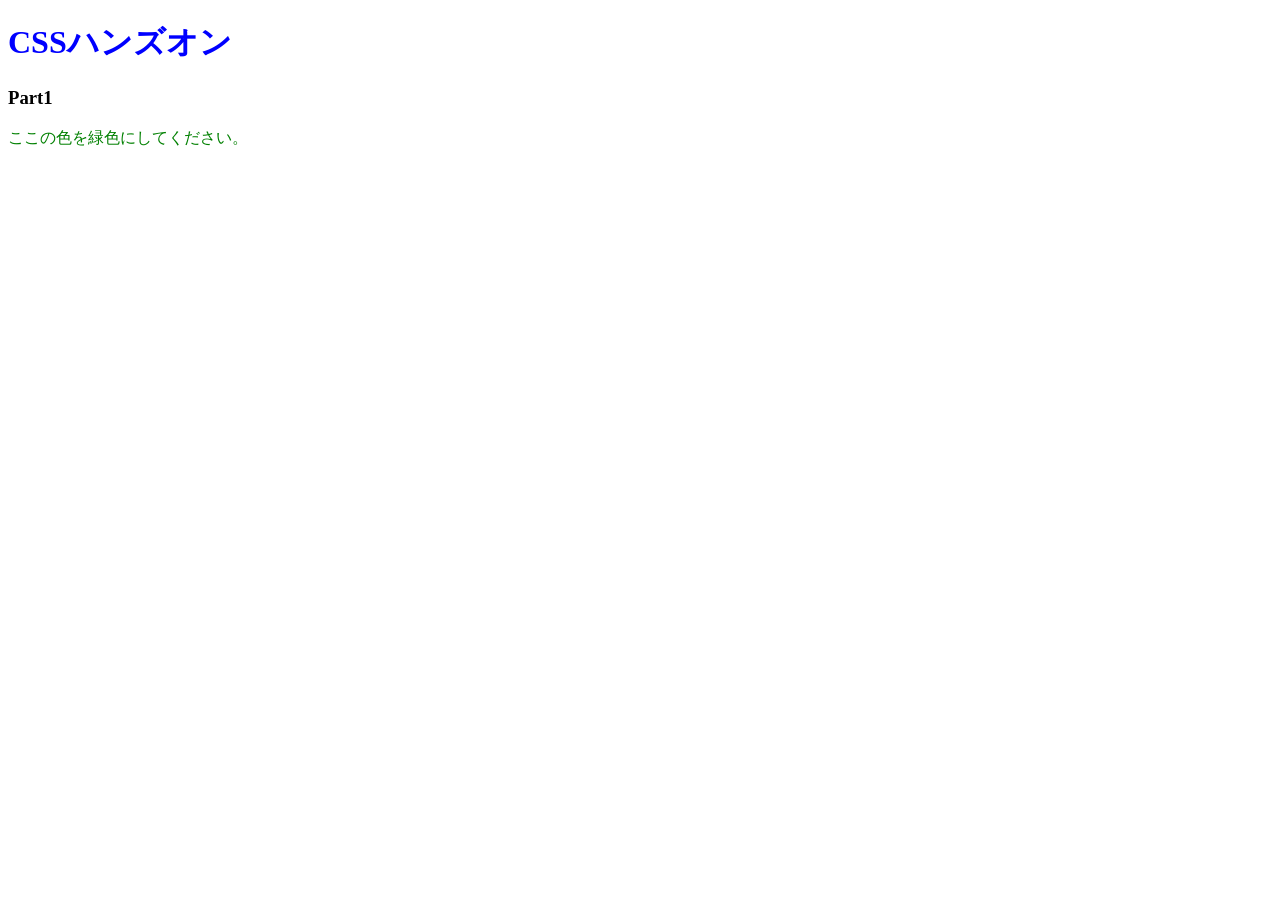
<file: 01.CSSの基本を知ろう/index.html>
<!DOCTYPE html>
<html lang="ja">
<head>
  <meta charset="UTF-8" />
  <!-- ここにstyles.cssを適用するコードを記述 -->
   <link rel="stylesheet" href="styles.css" />
  <title>Document</title>
</head>
<body>
  <h1>CSSハンズオン</h1>
  <h3>Part1</h3>
  <p>ここの色を緑色にしてください。</p>
</body>
</html>
</file>
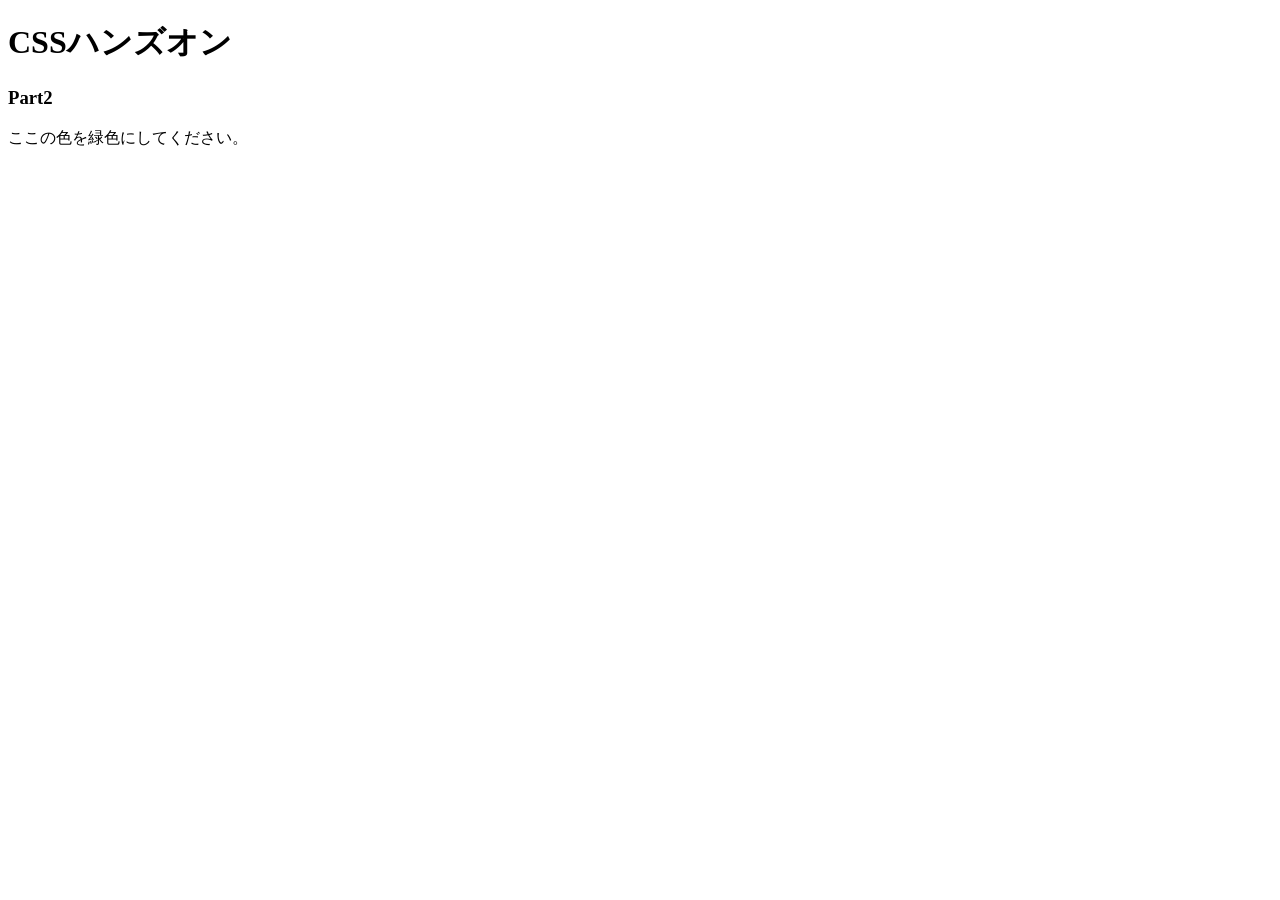
<file: 02.色やサイズを変更してみよう/index.html>
<!DOCTYPE html>
<html lang="ja">
<head>
  <meta charset="UTF-8" />
  <!-- ここにstyles.cssを適用するコードを記述 -->
  <link rel="stylesheets" href="styles.css" />
  <title>Document</title>
</head>
<body>
  <h1>CSSハンズオン</h1>
  <h3>Part2</h3>
  <!-- 「色」にのみCSSを適用するために編集 -->
  <p>ここの<span>色</span>を緑色にしてください。</p>
</body>
</html>
</file>
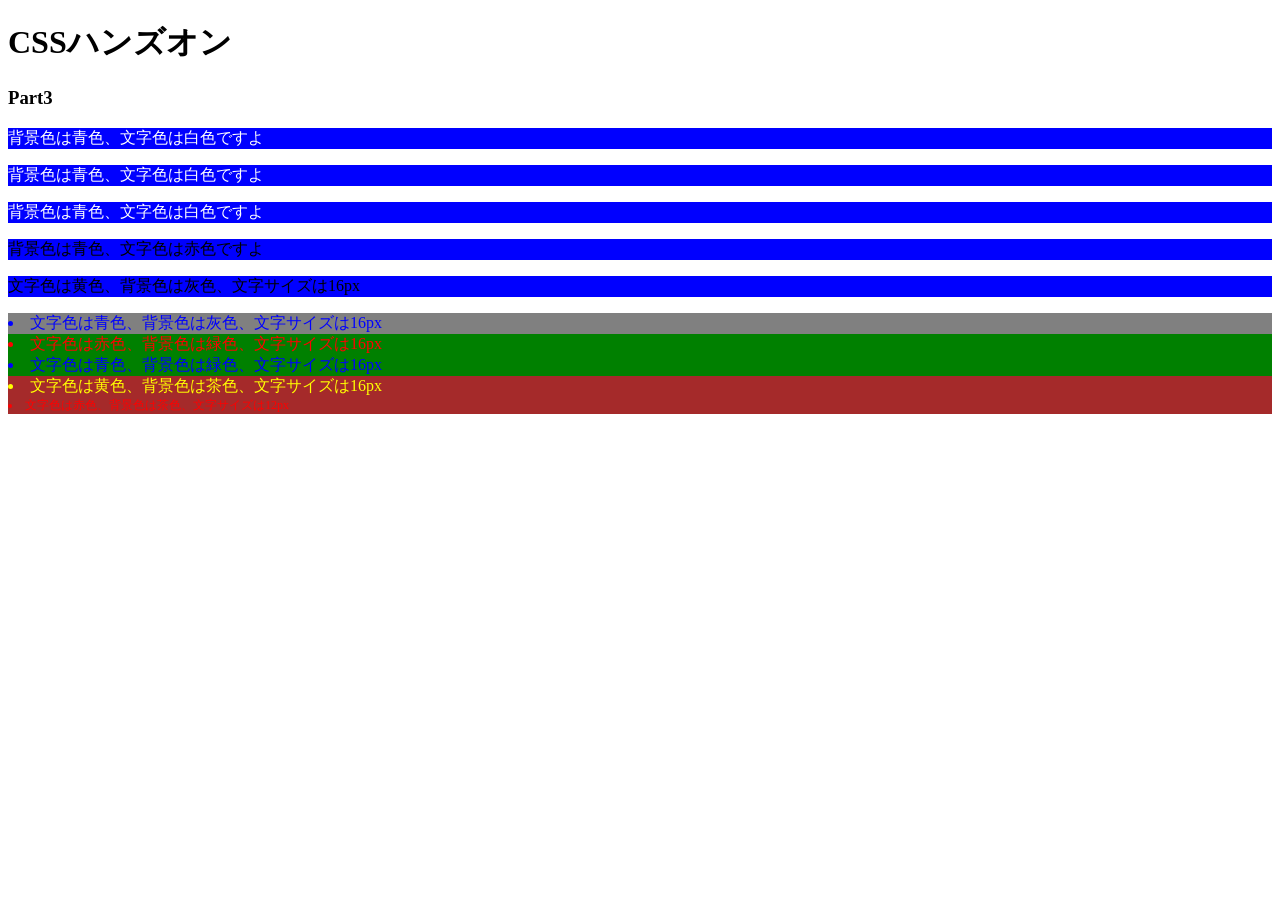
<file: 03.id属性とclass属性/index.html>
<!DOCTYPE html>
<html lang="ja">
<head>
  <meta charset="UTF-8" />
  <link rel="stylesheet" href="styles.css" />
  <title>Document</title>
</head>
<body>
  <h1>CSSハンズオン</h1>
  <h3>Part3</h3>
  <p class="white">背景色は青色、文字色は白色ですよ</p>
  <p class="white">背景色は青色、文字色は白色ですよ</p>
  <p class="white">背景色は青色、文字色は白色ですよ</p>
  <p class="yellow>背景色は青色、文字色は黄色ですよ</p>
  <p id="red>背景色は青色、文字色は赤色ですよ</p>
  <p class="yellow>背景色は青色、文字色は黄色ですよ</p>
  <ul>
    <li class="string-yellow back-gray">文字色は黄色、背景色は灰色、文字サイズは16px</li>
    <li class="string-blue back-gray">文字色は青色、背景色は灰色、文字サイズは16px</li>
    <li class="string-red back-green">文字色は赤色、背景色は緑色、文字サイズは16px</li>
    <li class="string-blue back-green">文字色は青色、背景色は緑色、文字サイズは16px</li>
    <li class="string-yellow back-brown">文字色は黄色、背景色は茶色、文字サイズは16px</li>
    <li class="string-red back-brown" id="small">文字色は赤色、背景色は茶色、文字サイズは12px</li>
  </ul>
</body>
</html>
</file>
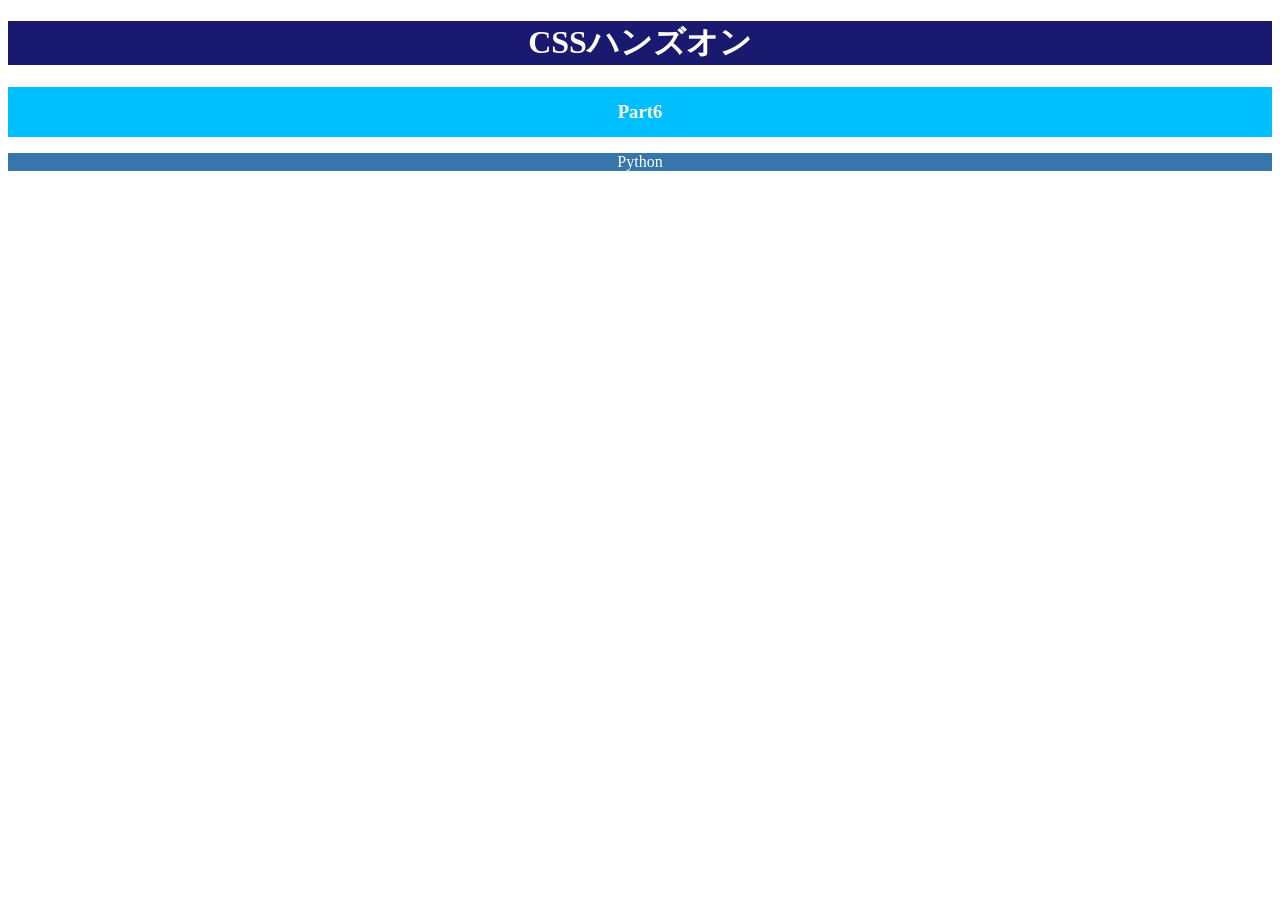
<file: 06.テキストの配置と太さを学ぼう/index.html>
<!DOCTYPE html>
<html lang="ja">
<head>
  <meta charset="UTF-8" />
  <link rel="stylesheet" href="styles.css" />
  <title>Document</title>
</head>
<body>
  <h1>CSSハンズオン</h1>
  <div>
     <h3>Part6</h3>
  </div>
  <p>Python</p>
</body>
</html>
</file>
<file: 01.CSSの基本を知ろう/styles.css>
/* h1要素の文字色を青色で宣言 */
h1{
  color: blue;
}
/* p要素の文字色を緑色で宣言 */
p{
  color: green;
}
</file>
<file: 02.色やサイズを変更してみよう/styles.css>
/* html要素の文字サイズを宣言 */
html {
      font-size: 16px;
    }
/* h1要素の文字色、背景色、文字サイズを宣言 */
 h1 {
      color: white;
      background-color: blue;
      font-size: 1rem;
    }
/* h3要素の背景色、文字サイズを宣言 */
h3 {
      background-color: rgb(0, 100, 0);
      font-size: 0.75rem;
    }
/* p要素の文字色、文字色、文字サイズを宣言 */
p {
      color: #000080;
      font-size: 0.5rem;
    }
/* 「色」の文字色を宣言 */
span {
      color: red;
    }
</file>
<file: 03.id属性とclass属性/styles.css>
/* 6つのp要素に適用するスタイルを宣言 */
p {
      background-color: blue;
    }
    
    .white {
      color: white;
    }
    
    .yellow {
      color: yellow;
    }
    
    #red {
      color: red;
    }
/* 6つのli要素に適用するスタイルを宣言 */
li {
      font-size: 16px;
    }
    
    .string-yellow {
      color: yellow;
    }
    
    .string-blue {
      color: blue;
    }
    
    .string-red {
      color: red;
    }
    
    .back-gray {
      background-color: gray;
    }
    
    .back-green {
      background-color: green;
    }
    
    .back-brown {
      background-color: brown;
    }
    
    #small {
      font-size: 12px;
    }
</file>
<file: 06.テキストの配置と太さを学ぼう/styles.css>
/* h1要素に適用するスタイル */
h1 {
      font-size: 32px;
      color: white;
      background-color: midnightblue;
      text-align: center;
    }
/* h3要素に適用するスタイル */
 div {
      height: 50px;
    }
    
    h3 {
      color: white;
      background-color: deepskyblue;
      line-height: 50px;
      text-align: center;
    }
/* p要素に適用するスタイル */
p {
      color: white;
      background-color: #3776AB;
      text-align: center;
    }
</file>
